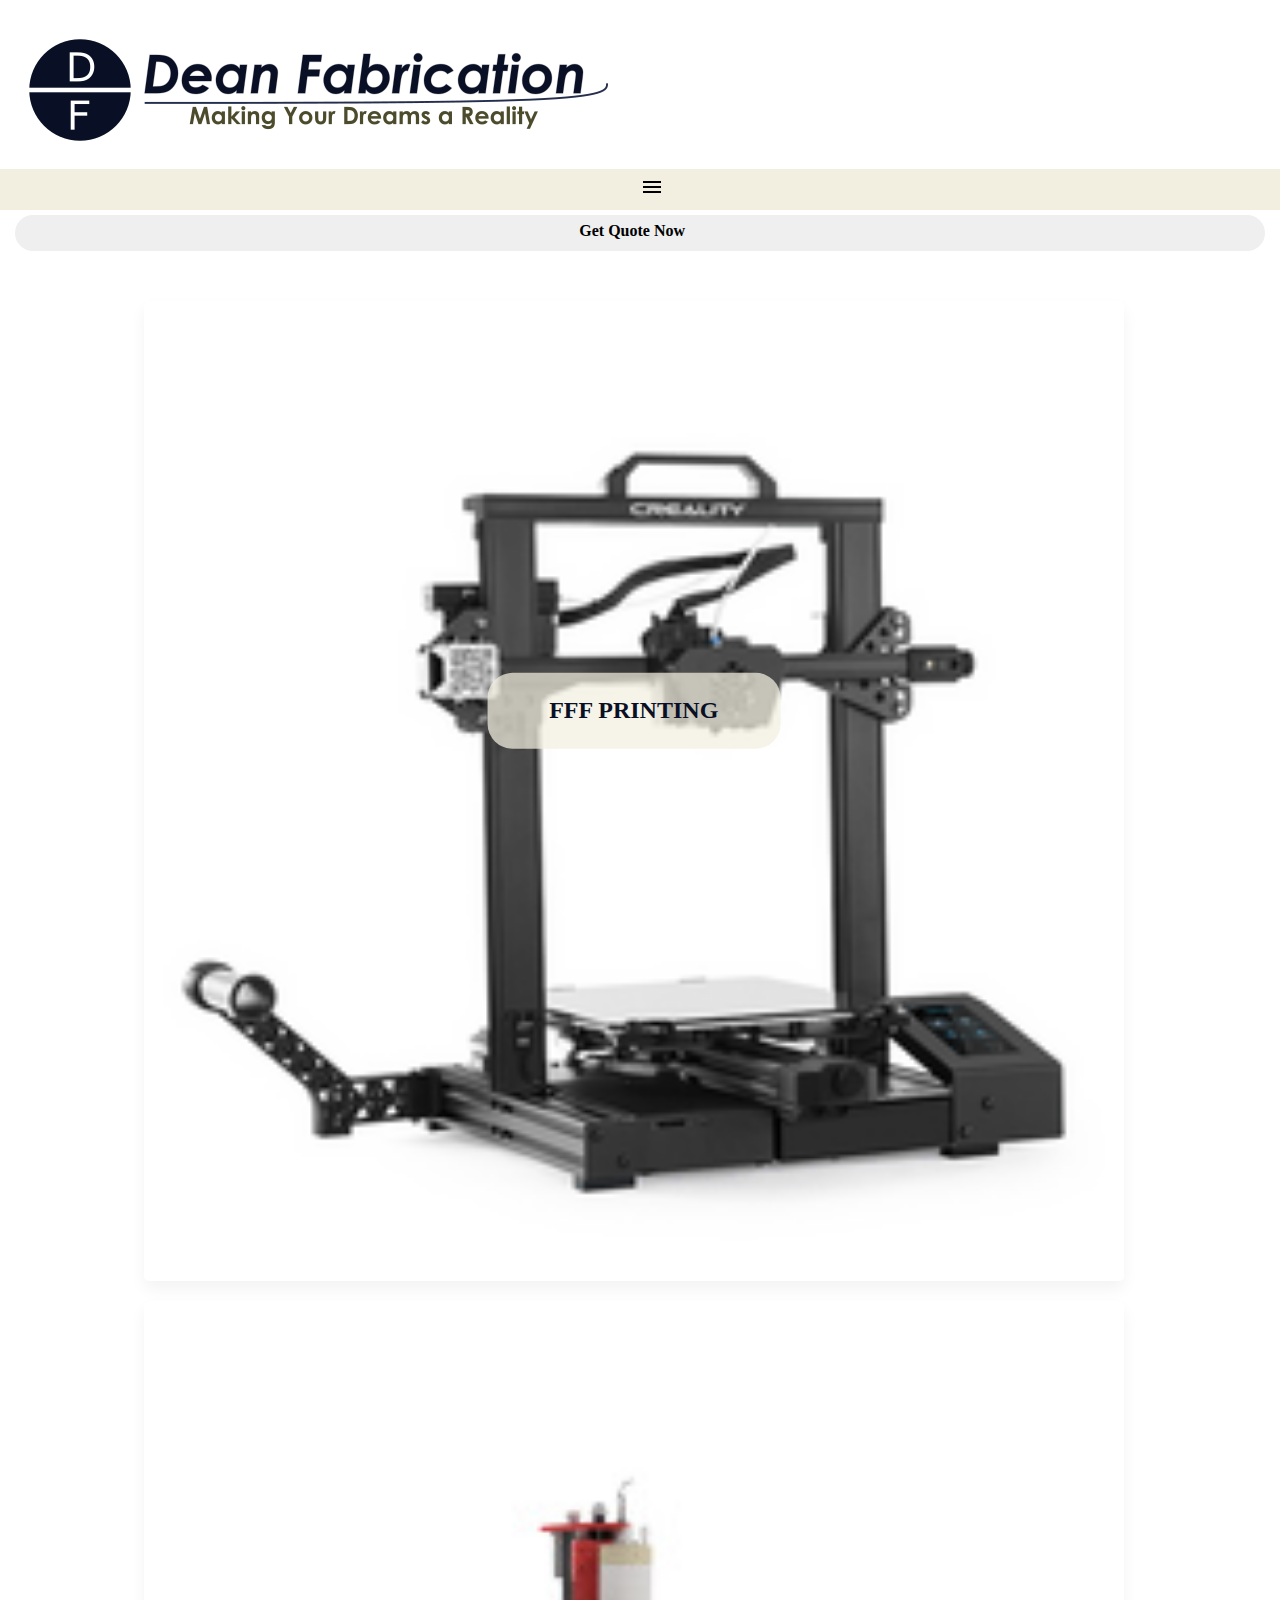
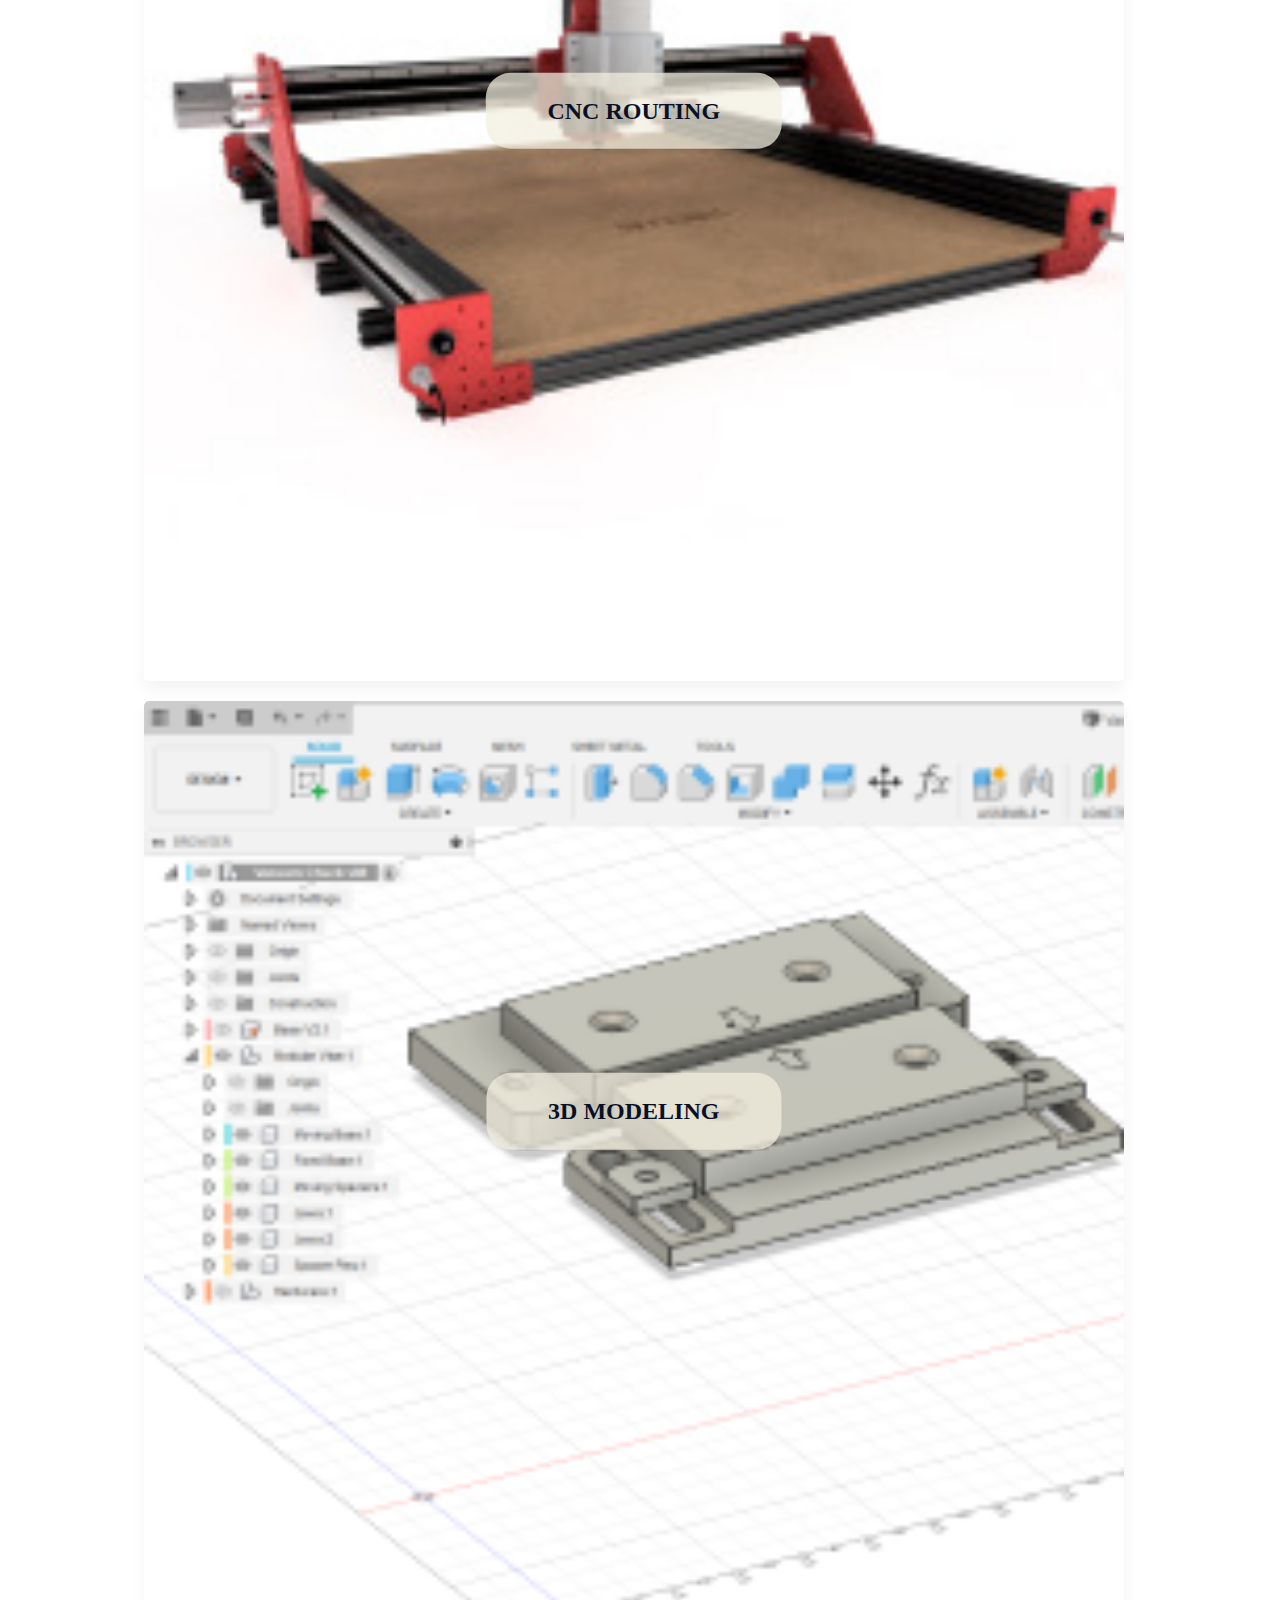
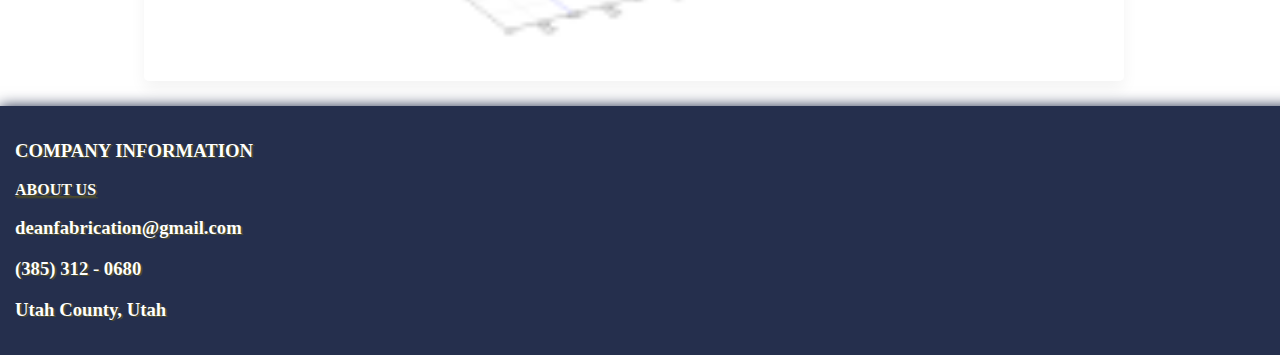
<file: index.html>
<!DOCTYPE html>
<html lang="en">
<head>
    <meta charset="UTF-8">
    <meta name="viewport" content="width=device-width,initial-scale=1.0,user-scalable=no">
    <title>Dean Fabrication</title>
    <link rel="stylesheet" href="css/index.css">
	 
	<link rel="shortcut icon" type="image/x-icon" href="favicon/favicon.ico?">
	<link rel="apple-touch-icon" sizes="180x180" href="favicon/apple-touch-icon.png?">
	
</head>
<body class="body">

	<div class="header">
		<div class="logo"> <a href="index.html"> <img src="pictures/Dean Fab Logo.png"> </a> </div> 
		<div class="dropdown_menu">
			<button class="dropdown_button"> <img src="pictures/menu.svg"> </button>
			<div class="dropdown_content">
				<a href="pages/fff.html">FFF</a>
				<a href="pages/model_comingsoon.html">MODEL</a>
				<a href="pages/cnc_comingsoon.html">CNC</a>
				<a href="pages/pricing_comingsoon.html">PRICING</a>
			</div>
		</div>
		<button onclick="location.href='pages/quote_comingsoon.html'" class="quote"> <img src="pictures/quote button.svg"></button>
	</div>
	
	<div class="main">
		<div class="upper">
			<div class="container">
				<a href="pages/fff.html">
					<img class="img" src="pictures/fff Printer.png">
					<h2 class="title">FFF PRINTING</h2>
					<p class="description">Click to learn more about our FFF 3D Printing Service.</p>
				</a>
			</div>
			
			<div class="container">
				<a href="pages/cnc_comingsoon.html">
					<img class="img" src="pictures/cnc Router.jpeg">
					<h2 class ="title">CNC ROUTING</h2>
					<p class="description">COMING SOON!</p> 
					<!--<p class="description">Click to learn more about our CNC Router Service.</p>-->
				</a>
			</div>
			
			<div class="container">
				<a href="pages/model_comingsoon.html">
					<img class="img" src="pictures/3d model.png">
					<h2 class ="title">3D MODELING</h2>
					<p class="description">COMING SOON!</p> 
					<!--<p class="description">CLick to learn more about our 3D Modeling Services.</p> -->
				</a>
			</div>
		</div>
		
		<!-- 
		<div class="gallery">
			<h2>My Recent Work</h2>
			<p>Random Pictures appear in different sizes of pictures. Not the same pictures every time and not in the same places. When hover shows information about the pictures (price, volume, process, etc.)</p>
		</div>
		-->
		
	</div>

	<div class="footer">
		<h3>COMPANY INFORMATION</h3>
		<a href="pages/aboutus.html">ABOUT US</a>
		<h3>deanfabrication@gmail.com</h3>
		<h3>(385) 312 - 0680</h3>
		<h3>Utah County, Utah</h3>
	</div>

</body>
</html>
</file>
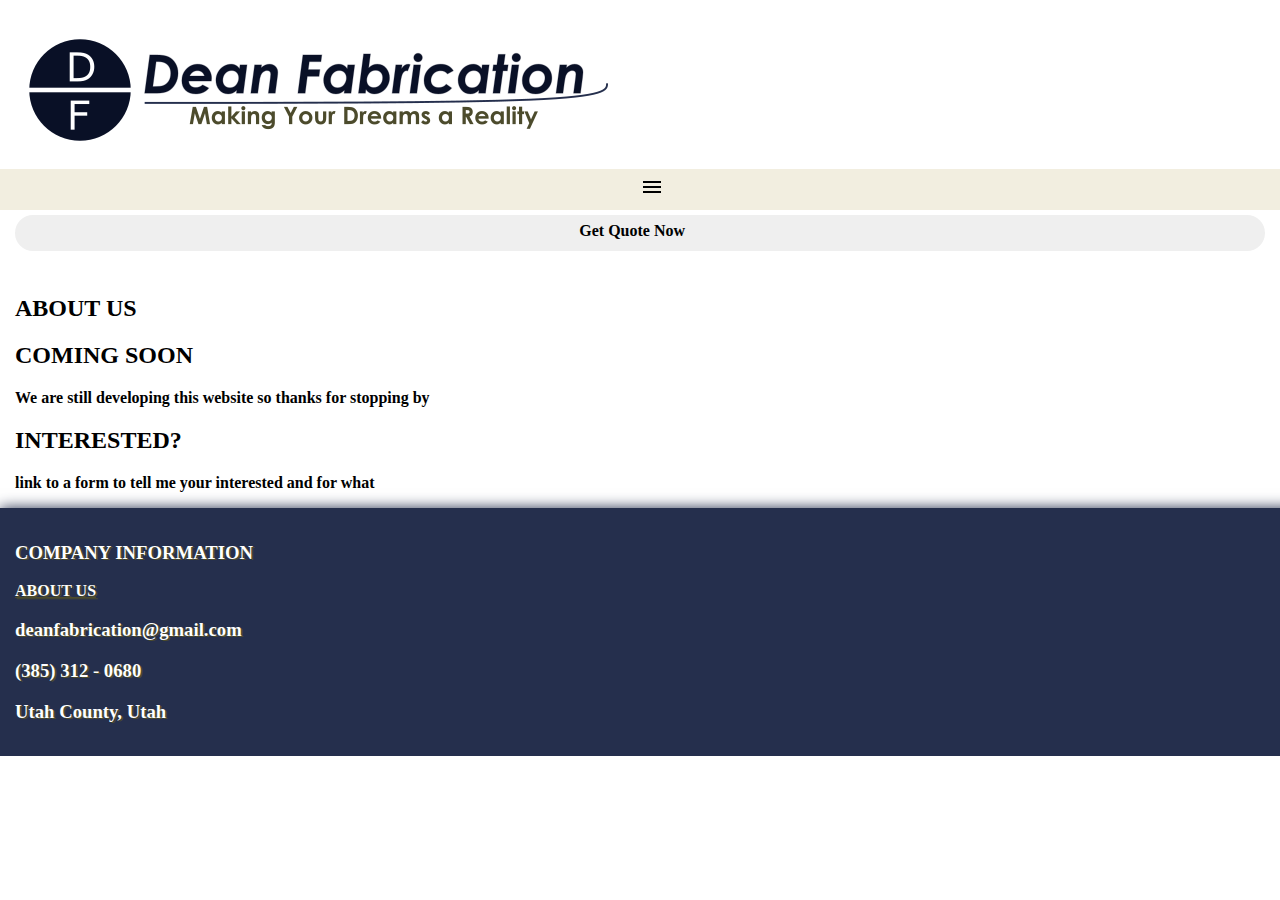
<file: pages/aboutus.html>
<!DOCTYPE html>
<html lang="en">
<head>
	<meta charset="UTF-8">
	<meta name="viewport" content="width=device-width,initial-scale=1.0,user-scalable=no">
	<title>Dean Fabrication</title>
	<link rel="stylesheet" href="../css/index.css">

	<link rel="shortcut icon" type="image/x-icon" href="../favicon/favicon.ico?">
	<link rel="apple-touch-icon" sizes="180x180" href="../favicon/apple-touch-icon.png?">
</head>
<body>
    <div class="header">
		<div class="logo"> <a href="../index.html"> <img src="../pictures/Dean Fab Logo.png"> </a> </div> 
		<div class="dropdown_menu">
			<button class="dropdown_button"> <img src="../pictures/menu.svg"> </button>
			<div class="dropdown_content">
				<a href="fff.html">FFF</a>
				<a href="model_comingsoon.html">MODEL</a>
				<a href="cnc_comingsoon.html">CNC</a>
				<a href="pricing_comingsoon.html">PRICING</a>
			</div>
		</div>
		<button onclick="location.href='quote_comingsoon.html'" class="quote"> <img src="../pictures/quote button.svg"></button>
	</div>
    
    <div class="main">
		<h2>ABOUT US</h2>
		<h2>COMING SOON</h2>
		<p>We are still developing this website so thanks for stopping by</p>
		
		<h2>INTERESTED?</h2>
		<p>link to a form to tell me your interested and for what</p>
		
		<!-- 
		<div class="gallery">
			<h2>My Recent Work</h2>
			<p>Random Pictures appear in different sizes of pictures. Not the same pictures every time and not in the same places. When hover shows information about the pictures (price, volume, process, etc.)</p>
		</div>
		-->
	</div>
	
	<div class="footer">
		<h3>COMPANY INFORMATION</h3>
		
		<a href="aboutus.html">ABOUT US</a>
		<h3>deanfabrication@gmail.com</h3>
		<h3>(385) 312 - 0680</h3>
		<h3>Utah County, Utah</h3>
	</div>

</body>
</html>
</file>
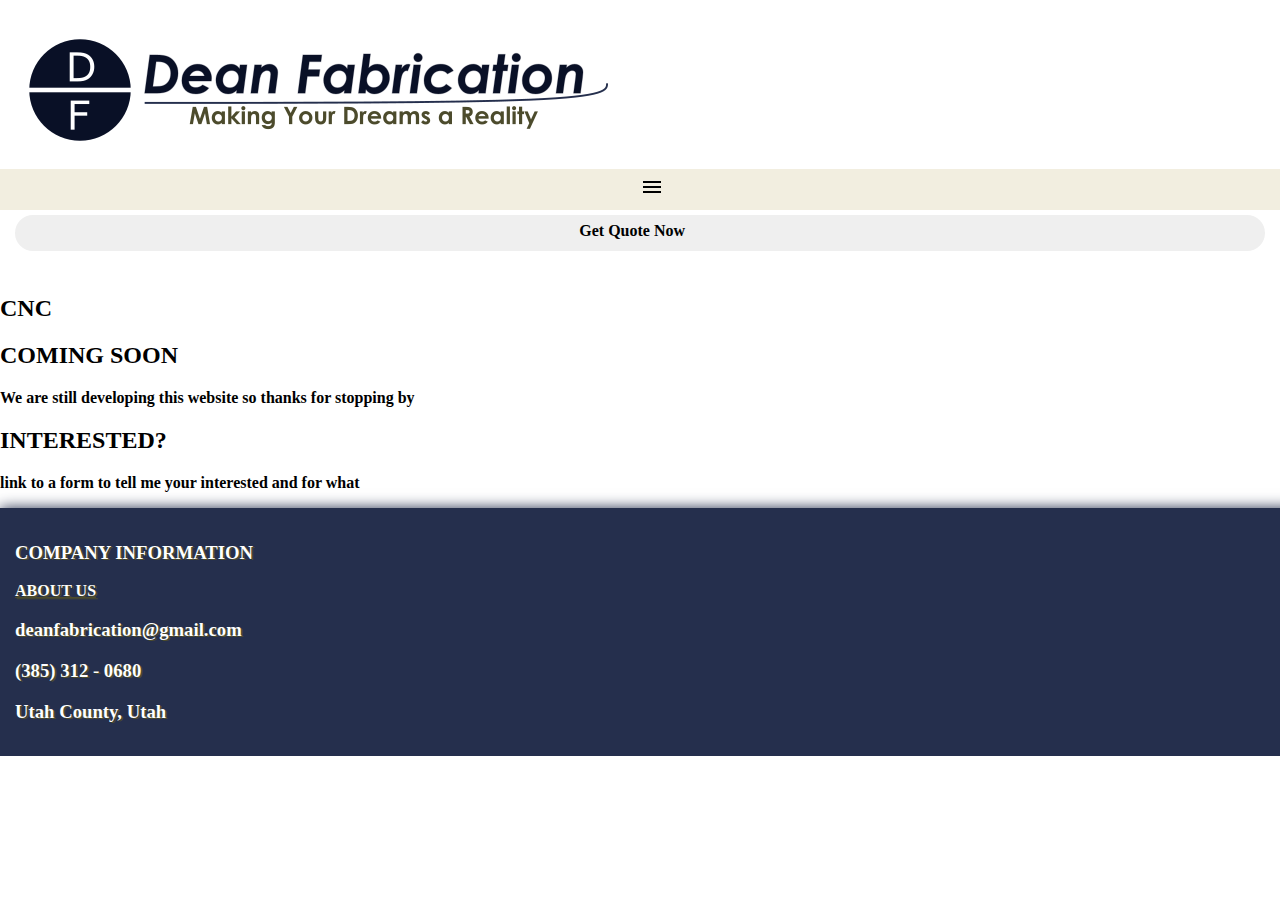
<file: pages/cnc_comingsoon.html>
<!DOCTYPE html>
<html lang="en">
<head>
    <meta charset="UTF-8">
    <meta name="viewport" content="width=device-width,initial-scale=1.0,user-scalable=no">
    <title>Dean Fabrication</title>
    <link rel="stylesheet" href="../css/index.css">
	 
	<link rel="shortcut icon" type="image/x-icon" href="../favicon/favicon.ico?">
	<link rel="apple-touch-icon" sizes="180x180" href="../favicon/apple-touch-icon.png?">
	
</head>
<body class="body">

	<div class="header">
		<div class="logo"> <a href="../index.html"> <img src="../pictures/Dean Fab Logo.png"> </a> </div> 
		<div class="dropdown_menu">
			<button class="dropdown_button"> <img src="../pictures/menu.svg"> </button>
			<div class="dropdown_content">
				<a href="fff.html">FFF</a>
				<a href="model_comingsoon.html">MODEL</a>
				<a href="cnc_comingsoon.html">CNC</a>
				<a href="pricing_comingsoon.html">PRICING</a>
			</div>
		</div>
		<button onclick="location.href='quote_comingsoon.html'" class="quote"> <img src="../pictures/quote button.svg"></button>
	</div>
	
	<div id="main">
		<h2>CNC</h2>
		<h2>COMING SOON</h2>
		<p>We are still developing this website so thanks for stopping by</p>
		
		<h2>INTERESTED?</h2>
		<p>link to a form to tell me your interested and for what</p>
		
		<!-- 
		<div class="gallery">
			<h2>My Recent Work</h2>
			<p>Random Pictures appear in different sizes of pictures. Not the same pictures every time and not in the same places. When hover shows information about the pictures (price, volume, process, etc.)</p>
		</div>
		-->
	</div>
	
	<div class="footer">
		<h3>COMPANY INFORMATION</h3>
		
		<a href="aboutus.html">ABOUT US</a>
		<h3>deanfabrication@gmail.com</h3>
		<h3>(385) 312 - 0680</h3>
		<h3>Utah County, Utah</h3>
	</div>

</body>
</html>
</file>
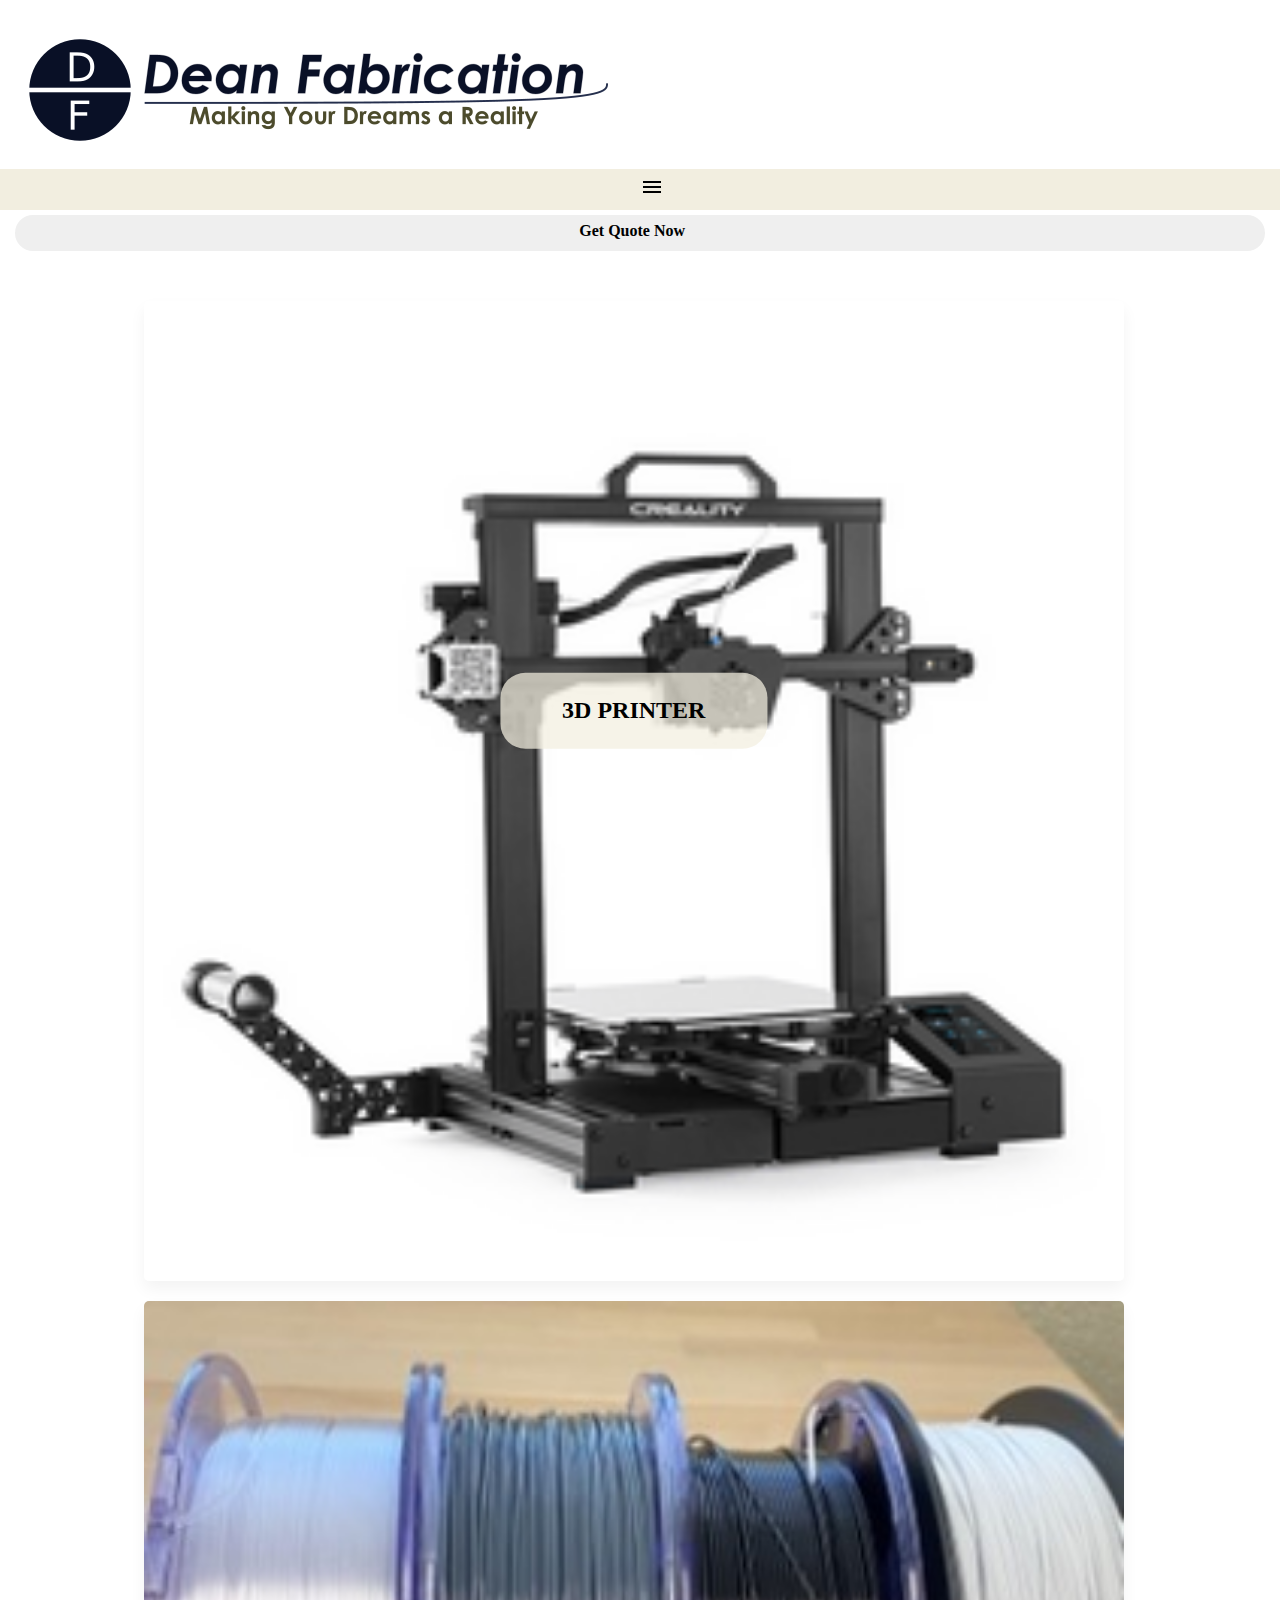
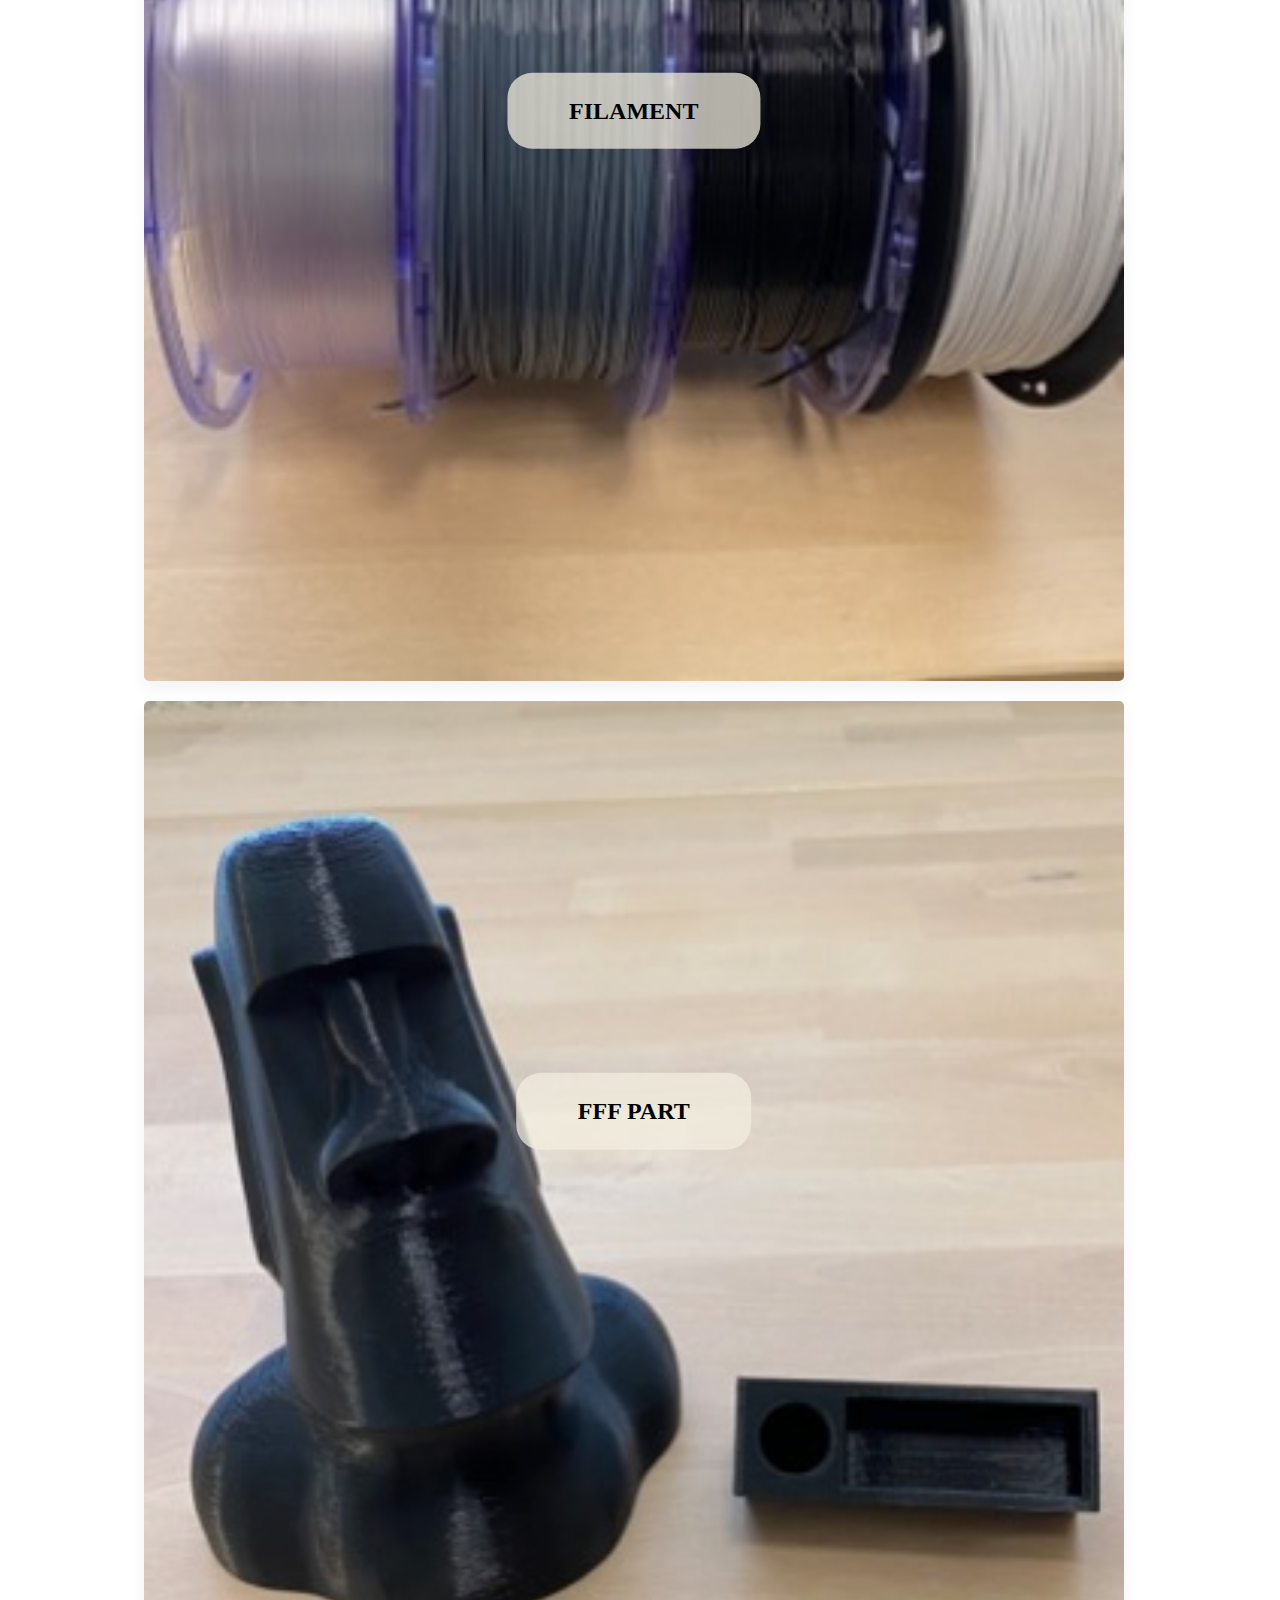
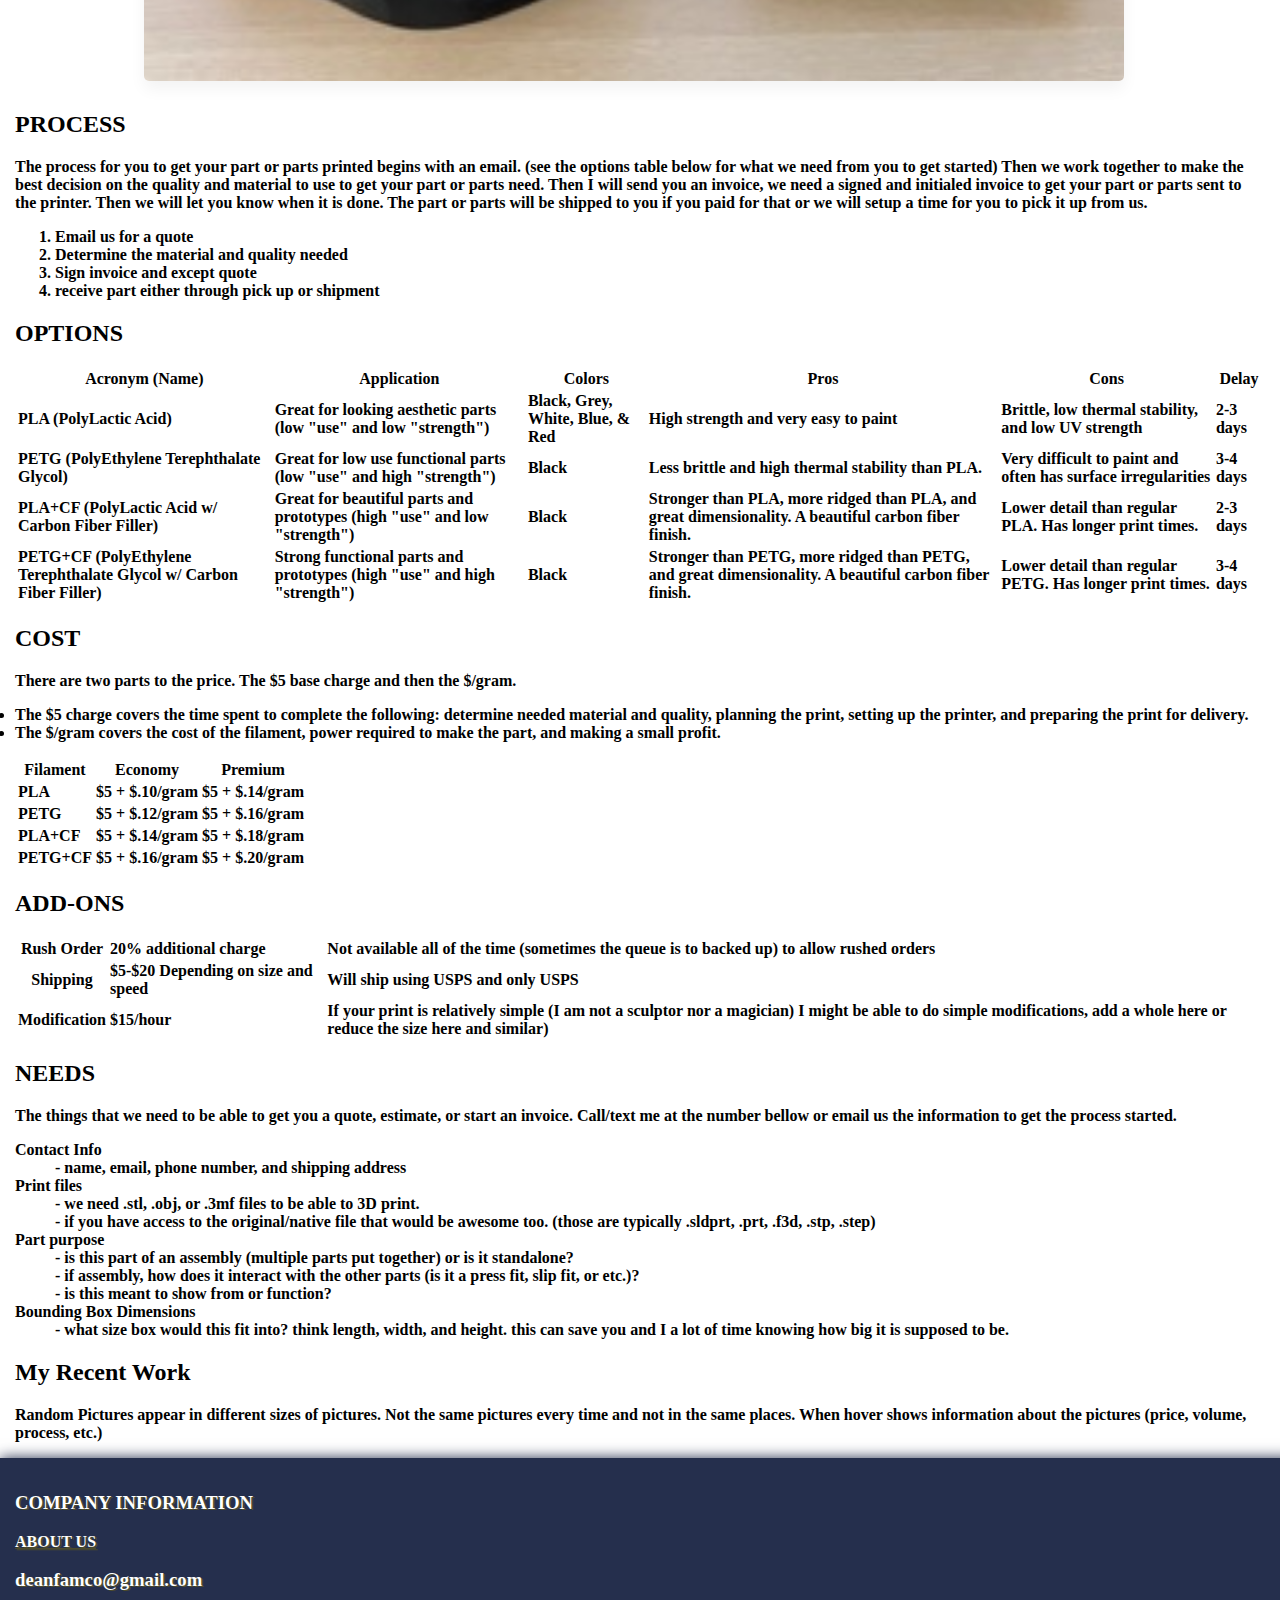
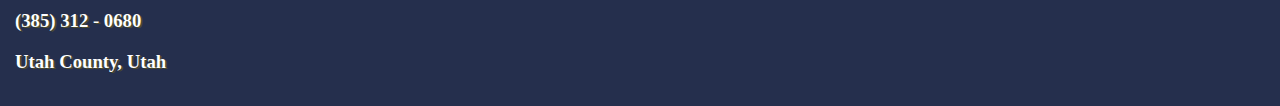
<file: pages/fff.html>
<!DOCTYPE html>
<html lang="en">
<head>
	<meta charset="UTF-8">
	<meta name="viewport" content="width=device-width,initial-scale=1.0,user-scalable=no">
	<title>Dean Fabrication</title>
	<link rel="stylesheet" href="../css/index.css">
	
	<link rel="shortcut icon" type="image/x-icon" href="../favicon/favicon.ico?">
	<link rel="apple-touch-icon" sizes="180x180" href="../favicon/apple-touch-icon.png?">
</head>
<body>
	<div class="header">
		<div class="logo"> <a href="../index.html"> <img src="../pictures/Dean Fab Logo.png"> </a> </div> 
		<div class="dropdown_menu">
			<button class="dropdown_button"> <img src="../pictures/menu.svg"> </button>
			<div class="dropdown_content">
				<a href="fff.html">FFF</a>
				<a href="model_comingsoon.html">MODEL</a>
				<a href="cnc_comingsoon.html">CNC</a>
				<a href="pricing_comingsoon.html">PRICING</a>
			</div>
		</div>
		<button onclick="location.href='quote_comingsoon.html'" class="quote"> <img src="../pictures/quote button.svg"></button>
	</div>
	
	<div class="main">
	
		<div id="upper">
			<div class="card">
				<img src="../pictures/fff Printer.png" alt="close up of our printers printing a part.">
				<h2 class="title">3D PRINTER</h2>
				<p class="content">FFF, also called FDM, is layer based printing. There are many types and brands of printers, we use a Creality CR6-SE. That means it is a desktop, production ready 3D Printer. The extruder moves left and right as well as up and down, meanwhile the table moves forwards and backwards. Between those three movement directions, all of the necessary motions are able to be performed. The part is formed by extruded softened plastic into beads on the print bed, and slowly building up layer by layer into the final shape.</p>
			</div>
			
			<div class="card">
				<img src="../pictures/fff Filament.jpeg" alt="a line of filaments">
				<h2 class="title">FILAMENT</h2>
				<p class="content">FFF or FDM 3D printing requires the use of filament (Fused Filament Fabrication). This is polymers or polymer composites (plastic or plastics composites) that have been spun or extruded into longs strands or filaments. These come on spools where they are stored and feed into the machine from. We use four (4) different types of filament: PLA, PLA+CF, & PETG, PETG+CF. The following tables have more information about what each filament is good for and offers your parts.</p>
				
			</div>
			
			<div class="card">
				<img src="../pictures/fff Parts.jpeg" alt="a eater island head figure and a function part side by side.">
				<h2 class="title">FFF PART</h2>
				<p class="content"> Pictured is an example of a functional part printed to be used in our home. 3D Prints can be for functional parts, proof of concept, or just for fun. People make gifts, prototypes, and much more with 3D printed parts. We offer three (3) classes of 3d printed parts: Economy, Standard, and Premium. These prints are priced differently because of their intended use cases and time required to print such parts. See bellow to see a table that compares different aspects of these three (3) classes.  </p>
			</div>
		</div>
		
		
		<div class="process">
			<h2>PROCESS</h2>
			<p>The process for you to get your part or parts printed begins with an email. (see the options table below for what we need from you to get started) Then we work together to make the best decision on the quality and material to use to get your part or parts need. Then I will send you an invoice, we need a signed and initialed invoice to get your part or parts sent to the printer. Then we will let you know when it is done. The part or parts will be shipped to you if you paid for that or we will setup a time for you to pick it up from us.</p>
			<ol>
				<li>Email us for a quote</li>
				<li>Determine the material and quality needed</li>
				<li>Sign invoice and except quote</li>
				<li>receive part either through pick up or shipment</li>
			</ol>
		</div>
		
		<div class="options">
			<h2>OPTIONS</h2>
			<table>
				<tr>
					<th>Acronym (Name)</th>
					<th>Application</th>
					<th>Colors</th>
					<th>Pros</th>
					<th>Cons</th>
					<th>Delay</th>
				</tr>
			
				<tr>
					<td>PLA (PolyLactic Acid)</td>
					<td>Great for looking aesthetic parts (low "use" and low "strength")</td>
					<td>Black, Grey, White, Blue, & Red</td>
					<td>High strength and very easy to paint</td>
					<td>Brittle, low thermal stability, and low UV strength</td>
					<td>2-3 days</td>
				</tr>
			
				<tr>
					<td>PETG (PolyEthylene Terephthalate Glycol)</td>
					<td>Great for low use functional parts (low "use" and high "strength")</td>
					<td>Black</td>
					<td>Less brittle and high thermal stability than PLA. </td>
					<td>Very difficult to paint and often has surface irregularities</td>
					<td>3-4 days</td>
				</tr>
			
				<tr>
					<td>PLA+CF (PolyLactic Acid w/ Carbon Fiber Filler)</td>
					<td>Great for beautiful parts and prototypes (high "use" and low "strength")</td>
					<td>Black</td>
					<td>Stronger than PLA, more ridged than PLA, and great dimensionality. A beautiful carbon fiber finish.</td>
					<td>Lower detail than regular PLA. Has longer print times.</td>
					<td>2-3 days</td>
				</tr>
				<tr>
					<td>PETG+CF (PolyEthylene Terephthalate Glycol w/ Carbon Fiber Filler)</td>
					<td>Strong functional parts and prototypes (high "use" and high "strength")</td>
					<td>Black</td>
					<td>Stronger than PETG, more ridged than PETG, and great dimensionality. A beautiful carbon fiber finish.</td>
					<td>Lower detail than regular PETG. Has longer print times.</td>
					<td>3-4 days</td>
				</tr>
			</table>
		</div>
		
		<div class="prices">
			<h2>COST</h2>
			<p>There are two parts to the price. The $5 base charge and then the $/gram. 
				<li>The $5 charge covers the time spent to complete the following: determine needed material and quality, planning the print, setting up the printer, and preparing the print for delivery.</li>
				<li>The $/gram covers the cost of the filament, power required to make the part, and making a small profit.</li>
			</p>
			<table>
				<tr>
					<th>Filament</th>
					<th>Economy</th>
					<th>Premium</th>
				</tr>
				<tr>
					<td>PLA</td>
					<td>$5 + $.10/gram</td>
					<td>$5 + $.14/gram</td>
				</tr>
				<tr>
					<td>PETG</td>
					<td>$5 + $.12/gram</td>
					<td>$5 + $.16/gram</td>
				</tr>
				<tr>
					<td>PLA+CF</td>
					<td>$5 + $.14/gram</td>
					<td>$5 + $.18/gram</td>
				</tr>
				<tr>
					<td>PETG+CF</td>
					<td>$5 + $.16/gram</td>
					<td>$5 + $.20/gram</td>
				</tr>
			</table>
			
			<h2>ADD-ONS</h2>
			<!-- <table>
				<tr>
					<th>Rush Order</th>
					<th>Shipping</th>
					<th>Modification</th>
				</tr>
				<tr>
					<td>20% additional charge</td>
					<td>$5-$20 Depending on size and speed</td>
					<td>$15/hour</td>
				</tr>
				<tr>
					<td>Not available all of the time (sometimes the queue is to backed up) to allow rushed orders</td>
					<td>Will ship using USPS and only USPS</td>
					<td>If your print is relatively simple (I am not a sculptor nor a magician) I might be able to do simple modifications, add a whole here or reduce the size here and similar)</td>
				</tr>
			</table> -->
			<table>
				<tr>
					<th>Rush Order</th>
					<td>20% additional charge</td>
					<td>Not available all of the time (sometimes the queue is to backed up) to allow rushed orders</td>
					
					
				</tr>
				<tr>
					<th>Shipping</th>
					<td>$5-$20 Depending on size and speed</td>
					<td>Will ship using USPS and only USPS</td>
					
				</tr>
				<tr>
					<th>Modification</th>
					<td>$15/hour</td>
					<td>If your print is relatively simple (I am not a sculptor nor a magician) I might be able to do simple modifications, add a whole here or reduce the size here and similar)</td>
				</tr>
			</table>
		</div>
		
		<div class="needs">
			<h2>NEEDS</h2>
			<p>The things that we need to be able to get you a quote, estimate, or start an invoice. Call/text me at the number bellow or email us the information to get the process started.</p>
			
			<dl>
				<dt>Contact Info</dt>
					<dd>- name, email, phone number, and shipping address</dd>
				<dt>Print files</dt>
					<dd>- we need .stl, .obj, or .3mf files to be able to 3D print. </dd>
					<dd>- if you have access to the original/native file that would be awesome too. (those are typically .sldprt, .prt, .f3d, .stp, .step)</dd>
				<dt>Part purpose</dt>
					<dd>- is this part of an assembly (multiple parts put together) or is it standalone?</dd>
					<dd>- if assembly, how does it interact with the other parts (is it a press fit, slip fit, or etc.)?</dd>
					<dd>- is this meant to show from or function?</dd>
				<dt>Bounding Box Dimensions</dt>
					<dd>- what size box would this fit into? think length, width, and height. this can save you and I a lot of time knowing how big it is supposed to be.</dd>
			</dl>
		</div>	
        
       <div class="gallery">
			<h2>My Recent Work</h2>
			<p>Random Pictures appear in different sizes of pictures. Not the same pictures every time and not in the same places. When hover shows information about the pictures (price, volume, process, etc.)</p>
		</div>

    </div>
    
    <footer>
        <div class="footer">
            <h3>COMPANY INFORMATION</h3>
            
            <a href="aboutus.html">ABOUT US</a>
            <h3>deanfamco@gmail.com</h3>
            <h3>(385) 312 - 0680</h3>
            <h3>Utah County, Utah</h3>
        </div>
    </footer>

</body>
</html>
</file>
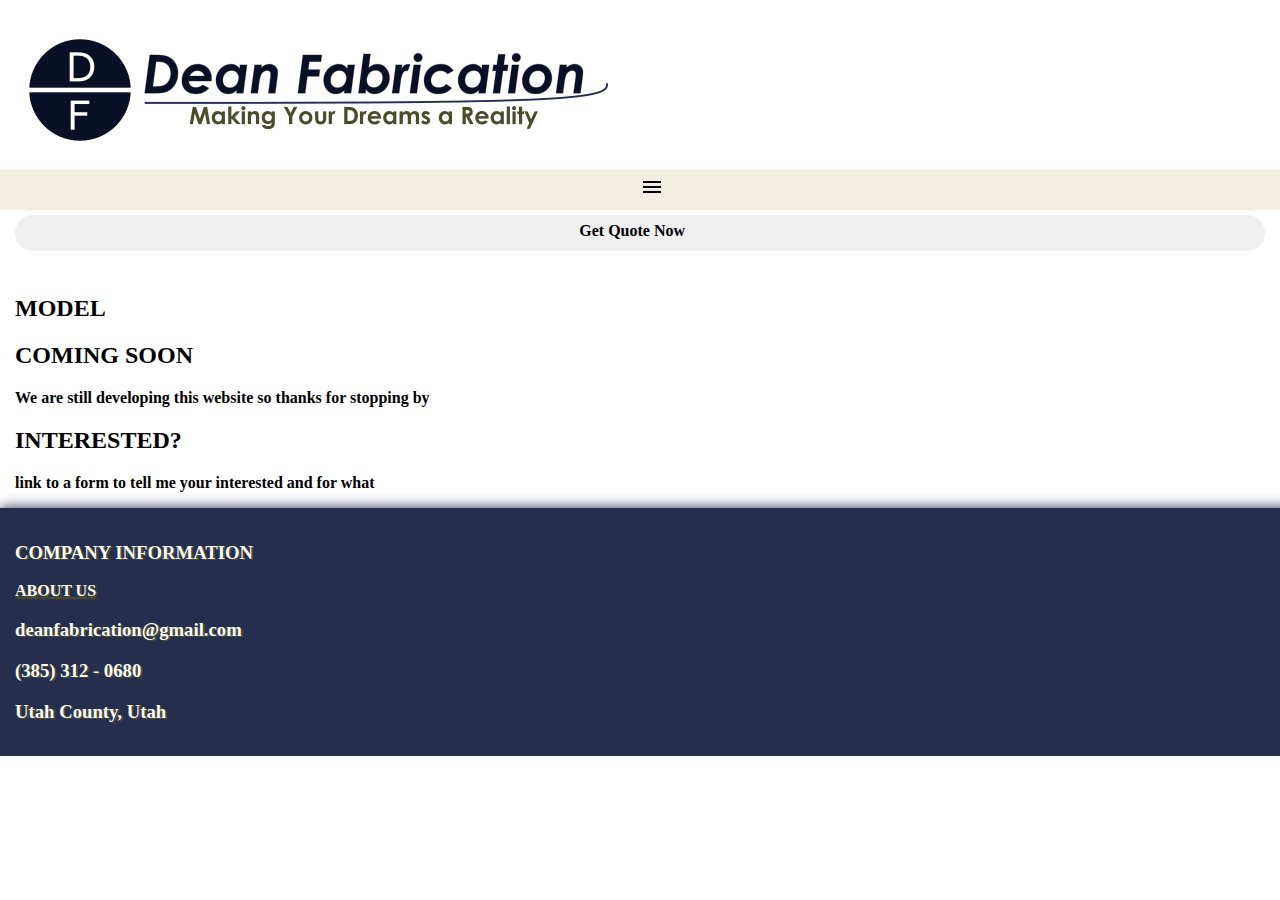
<file: pages/model_comingsoon.html>
<!DOCTYPE html>
<html lang="en">
<head>
    <meta charset="UTF-8">
    <meta name="viewport" content="width=device-width,initial-scale=1.0,user-scalable=no">
    <title>Dean Fabrication</title>
    <link rel="stylesheet" href="../css/index.css">
	 
	<link rel="shortcut icon" type="image/x-icon" href="../favicon/favicon.ico?">
	<link rel="apple-touch-icon" sizes="180x180" href="../favicon/apple-touch-icon.png?">
	
</head>
<body class="body">

	<div class="header">
		<div class="logo"> <a href="../index.html"> <img src="../pictures/Dean Fab Logo.png"> </a> </div> 
		<div class="dropdown_menu">
			<button class="dropdown_button"> <img src="../pictures/menu.svg"> </button>
			<div class="dropdown_content">
				<a href="fff.html">FFF</a>
				<a href="model_comingsoon.html">MODEL</a>
				<a href="cnc_comingsoon.html">CNC</a>
				<a href="pricing_comingsoon.html">PRICING</a>
			</div>
		</div>
		<button onclick="location.href='quote_comingsoon.html'" class="quote"> <img src="../pictures/quote button.svg"></button>
	</div>
	
	<div class="main">
		<h2>MODEL</h2>
		<h2>COMING SOON</h2>
		<p>We are still developing this website so thanks for stopping by</p>
		
		<h2>INTERESTED?</h2>
		<p>link to a form to tell me your interested and for what</p>
		
		<!-- 
		<div class="gallery">
			<h2>My Recent Work</h2>
			<p>Random Pictures appear in different sizes of pictures. Not the same pictures every time and not in the same places. When hover shows information about the pictures (price, volume, process, etc.)</p>
		</div>
		-->
	</div>
	
	<div class="footer">
		<h3>COMPANY INFORMATION</h3>
		
		<a href="aboutus.html">ABOUT US</a>
		<h3>deanfabrication@gmail.com</h3>
		<h3>(385) 312 - 0680</h3>
		<h3>Utah County, Utah</h3>
	</div>

</body>
</html>
</file>
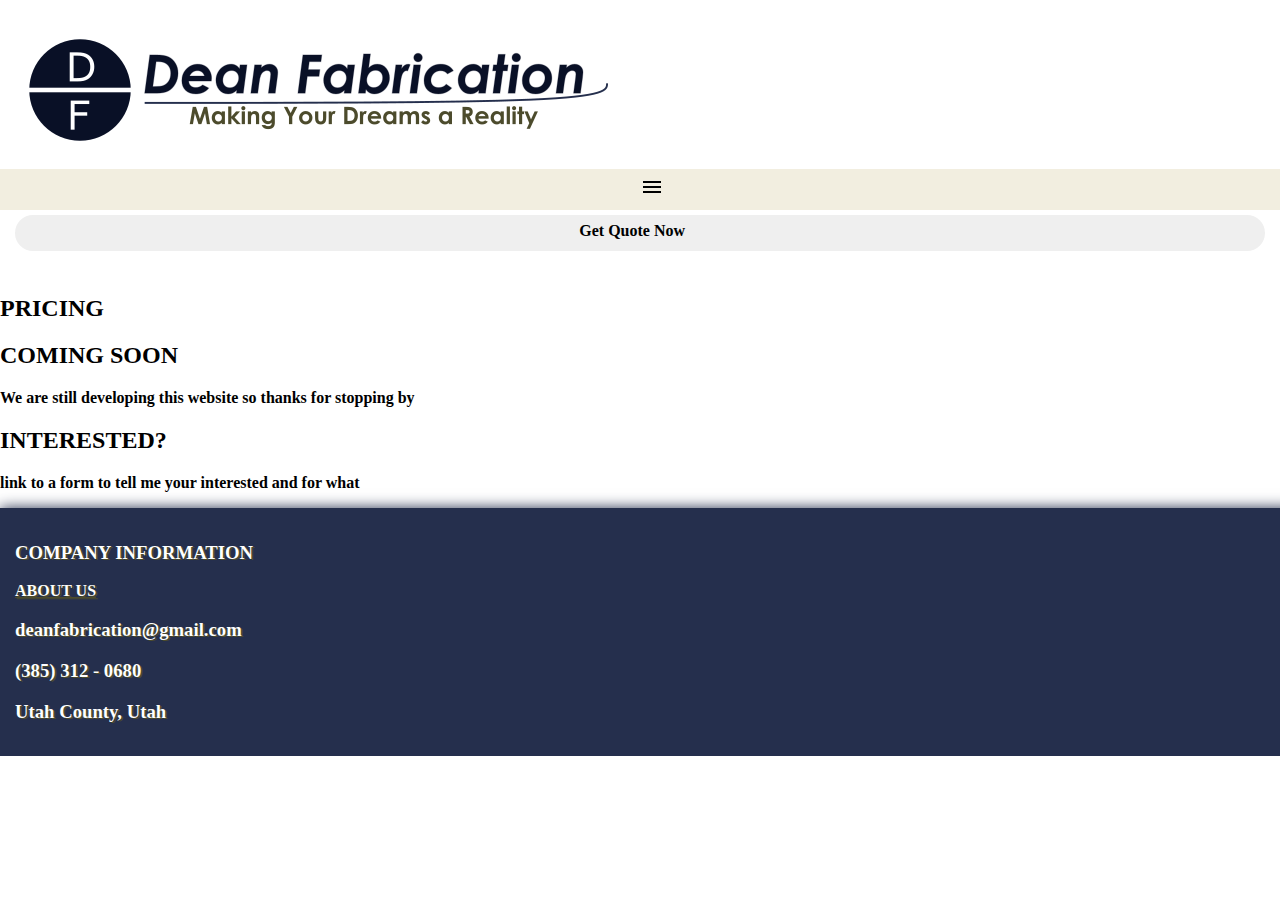
<file: pages/pricing_comingsoon.html>
<!DOCTYPE html>
<html lang="en">
<head>
    <meta charset="UTF-8">
    <meta name="viewport" content="width=device-width,initial-scale=1.0,user-scalable=no">
    <title>Dean Fabrication</title>
    <link rel="stylesheet" href="../css/index.css">
	 
	<link rel="shortcut icon" type="image/x-icon" href="../favicon/favicon.ico?">
	<link rel="apple-touch-icon" sizes="180x180" href="../favicon/apple-touch-icon.png?">
	
</head>
<body class="body">

	<div class="header">
		<div class="logo"> <a href="../index.html"> <img src="../pictures/Dean Fab Logo.png"> </a> </div> 
		<div class="dropdown_menu">
			<button class="dropdown_button"> <img src="../pictures/menu.svg"> </button>
			<div class="dropdown_content">
				<a href="fff.html">FFF</a>
				<a href="model_comingsoon.html">MODEL</a>
				<a href="cnc_comingsoon.html">CNC</a>
				<a href="pricing_comingsoon.html">PRICING</a>
			</div>
		</div>
		<button onclick="location.href='quote_comingsoon.html'" class="quote"> <img src="../pictures/quote button.svg"></button>
	</div>
	
	<div id="main">
        <h2>PRICING</h2>
		<h2>COMING SOON</h2>
		<p>We are still developing this website so thanks for stopping by</p>
		
		<h2>INTERESTED?</h2>
		<p>link to a form to tell me your interested and for what</p>
		
		<!-- 
		<div class="gallery">
			<h2>My Recent Work</h2>
			<p>Random Pictures appear in different sizes of pictures. Not the same pictures every time and not in the same places. When hover shows information about the pictures (price, volume, process, etc.)</p>
		</div>
		-->
	</div>
	
	<div class="footer">
		<h3>COMPANY INFORMATION</h3>
		
		<a href="aboutus.html">ABOUT US</a>
		<h3>deanfabrication@gmail.com</h3>
		<h3>(385) 312 - 0680</h3>
		<h3>Utah County, Utah</h3>
	</div>

</body>
</html>
</file>
<file: css/index.css>
* {
    font-family: "Century Gothic";
    font-weight: bold;
}

html, body {
    max-width: 100%;
    overflow-x: hidden;
    margin: 0;
}

a {
    color: #091026;
}

.header {
    position: relative;
    height: auto;
    margin: 0%;
    max-width: 100%;
    margin: 15px;
}

    /* Logo Stuff */
    .logo img{
        height: auto;
        max-width: 100%;
    }

    /* Dropdown Menu Stuff */
    .dropdown_menu { 
        width: 100%;
        position: relative;
        display: inline-block;
    }
    .dropdown_button {
        position: relative;
        width: 98%;
        padding: .5% 100% .5% 100%;
        background-color: #F2EEE0;
        border: none;
        left: 50%;
        transform: translateX(-50%);
    }
  
    .dropdown_content {
        display: none;
        position: absolute;
        background-color: #FFFFFF;
        min-width: 160px;
        width: 100%;
        box-shadow: 0px 8px 16px 0px rgba(0,0,0,0.2);
        z-index: 1;
    }

    .dropdown_content a {
        padding: 1% 2% 1% 2%;
        color: #091026;
        text-decoration: none;
        display: block;
    }
  
    .dropdown_content a:hover {background-color: #ddd;}
    .dropdown_menu:hover .dropdown_content {display: block;}
    .dropdown_menu:hover .dropdown_button {background-color: #4C4B2C;}

    /* Quote Stuff */
    .quote {
        width: 100%;
        position: relative;
        display: inline-block; 
        border: none;
        border-radius: 25px;
        margin-top: 5px;
        margin-bottom: 25px;
        padding: .5% auto .5% auto;
    }
    .quote:hover {background-color: #4C4B2C;}


.main {
    position: relative;
    height: auto;
    margin: 15px;
    max-width: 100%;
}
    /* Container Location Stuff */
    .container {
        position: relative;
        display: inline-block;
        width: 98%;
        padding: .5%;
        padding-top: 10px;
        border: none;
    }
    .container:hover {
        -ms-transform: scale(1.05); /* IE 9 */
        -webkit-transform: scale(1.05); /* Safari 3-8 */
        transform: scale(1.05); 
    }

    /* Container Text Location Stuff */
    .container img {
        position: relative;
        width: 80%;
        left: 50%;
        transform: translateX(-50%);
        box-shadow: 0px 8px 16px 0px rgba(0,0,0,0.05);
        border-radius: 5px;
    }

    .container h2 {
        position: absolute;
        max-width: 100%;
        background-color: #f2eee0ba;
        padding: 2% 5% 2% 5%;
        border-radius: 25px;
        top: 40%;
        left: 50%;
        transform: translate(-50%, -50%);
    }

    .container p {
        position: absolute;
        max-width: 100%;
        padding: 1%;
        top: 45%;
        left: 50%;
        transform: translate(-50%, -50%);
        visibility: hidden;
    }

    /* Card Location Stuff */
    .card {
        position: relative;
        display: inline-block;
        width: 98%;
        padding: .5%;
        padding-top: 10px;
        border: none;
    }
    .card:hover {
        -ms-transform: scale(1.05); /* IE 9 */
        -webkit-transform: scale(1.05); /* Safari 3-8 */
        transform: scale(1.05); 
    }

    /* Card Text Location Stuff */
    .card img {
        position: relative;
        width: 80%;
        left: 50%;
        transform: translateX(-50%);
        box-shadow: 0px 8px 16px 0px rgba(0,0,0,0.05);
        border-radius: 5px;
    }

    .card h2 {
        position: absolute;
        max-width: 100%;
        background-color: #f2eee0ba;
        padding: 2% 5% 2% 5%;
        border-radius: 25px;
        top: 40%;
        left: 50%;
        transform: translate(-50%, -50%);
    }

    .card p {
        position: absolute;
        width: 100%;
        background-color: #f2eee0ba;
        text-align:justify;
        text-justify:inter-word;
        padding: 2% 5% 2% 5%;
        border-radius: 25px;
        top: 45%;
        left: 50%;
        transform: translate(-50%, -50%);
        visibility: hidden;
    }

    .card:hover h2 {
        visibility: hidden;
    }
    .card:hover p {
        visibility: visible;
    }


.footer {
    width: 100%;
    color: white;
    padding: 15px;
    box-shadow:0 0 1.5vh 0 #252F4D;
    background-color: #252F4D;
    -webkit-text-stroke-width: .05px;
    -webkit-text-stroke-color: #4C4B2C;
    text-shadow: 1.75px 1.25px #4C4B2C;
    }

    .footer a {
        color: white;
    }



/* For Desktop Viewing
    .container:hover h2 {
        visibility: hidden;
    }
    .container:hover p {
        visibility: visible;
    } */
</file>
